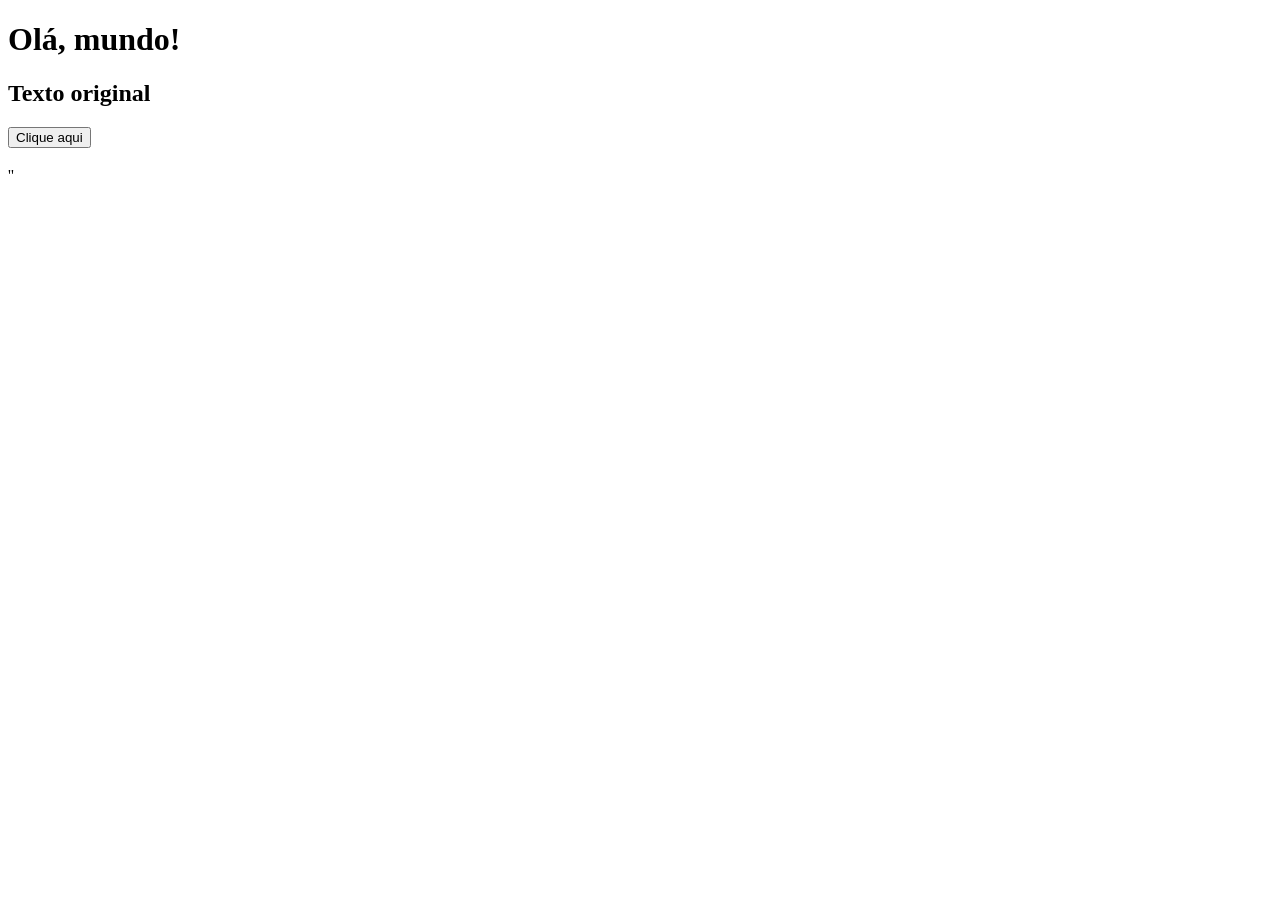
<file: Modulo 2/Extra/enois.html>
<!DOCTYPE html>
<html lang="pt-BR">
<head>
    <meta charset="UTF-8">
    <title>Aula de JavaScript</title>
    <link rel="stylesheet" href="https://pyscript.net/latest/pyscript.css" />
    <script defer src="https://pyscript.net/latest/pyscript.js"></script>
</head>
<body>
    <h1 id="titulo">Olá, mundo!</h1>
    <h2 id="mensagem">Texto original</h2>
    <button onclick="">Clique aqui</button>
    <h3 id = 'seuTexto'></h3>
                                                                                                                                                                ''
    <script>
        function mudarTexto(){
            let elemento = document.getElement8yid('titulo');
            elemento.InnerText = 'texto alternativo com Java Script!'
        }
       
    </script>
</body>
</html>
</file>
